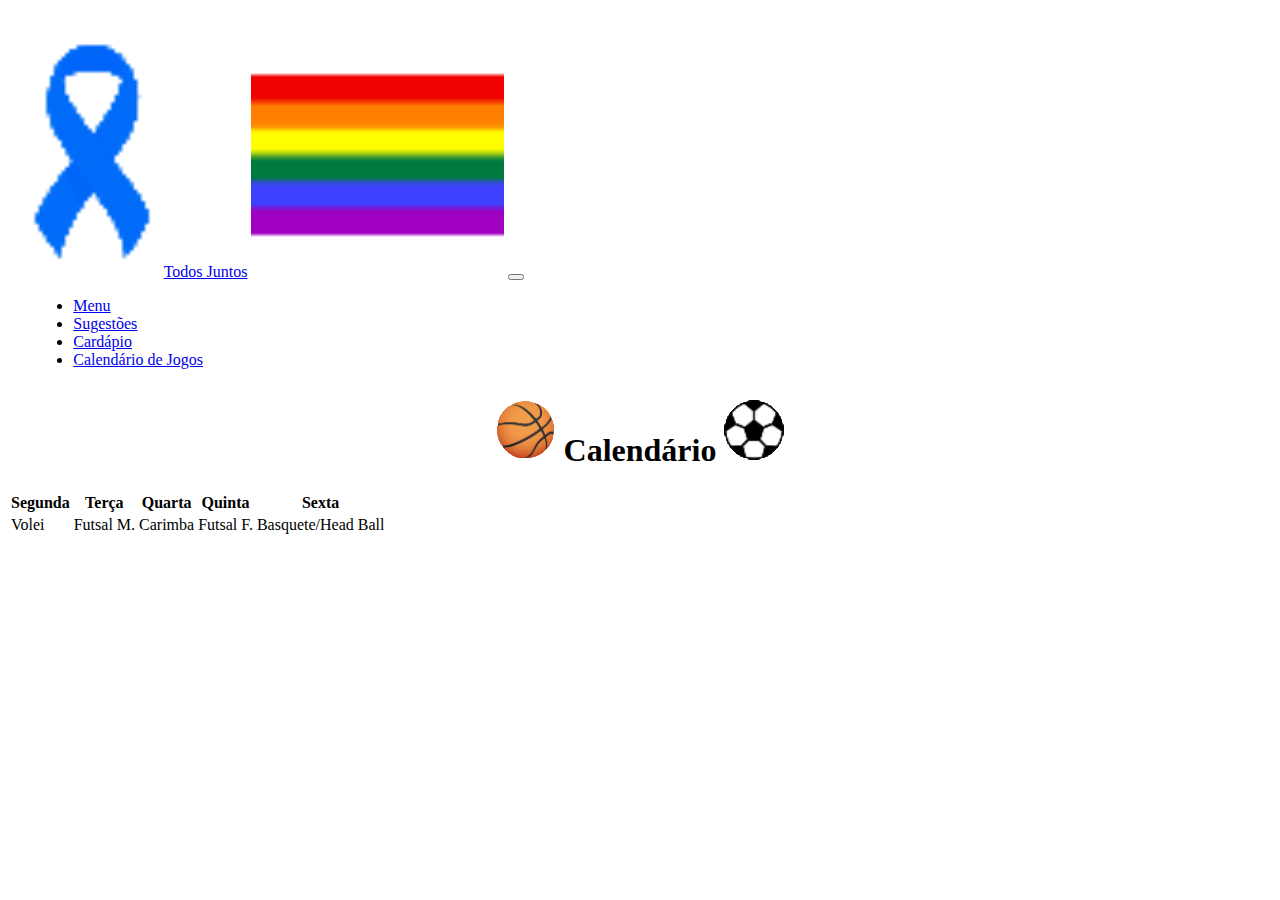
<file: jogos.html>
<!DOCTYPE html>
<html lang="pt-br">
<head>
    <meta charset="UTF-8">
    <meta http-equiv="X-UA-Compatible" content="IE=edge">
    <meta name="viewport" content="width=device-width, initial-scale=1.0">
    <link href="https://cdn.jsdelivr.net/npm/bootstrap@5.2.0-beta1/dist/css/bootstrap.min.css" rel="stylesheet" integrity="sha384-0evHe/X+R7YkIZDRvuzKMRqM+OrBnVFBL6DOitfPri4tjfHxaWutUpFmBp4vmVor" crossorigin="anonymous">
    <link rel="shortcut icon" href="img/android-chrome-192x192.png" type="image/x-icon">
    <style>
        
            ::-webkit-scrollbar{
                width: 10px;
            }::-webkit-scrollbar-track{
                background: #DD7E00;
                border-radius: 30px;
            }::-webkit-scrollbar-thumb{
                background: #000000;
                border-radius: 30px;
            }
        
        .icon{
    display: inline-block; 
    font-size: 64px;
    animation: float 1s ease-in-out infinite; 
    text-decoration: none;
    text-decoration: none;
    margin-top: 0.5%;
}@keyframes float {
    0%{
        transform: translateY(0); /*The starting point of the animation is 0.*/
    }50%{
        transform: translateY(-15px); /*The middle point of the animation is -15xp. This will move the element up.*/
    }100%{
        transform: translateY(0); /*The last point of the animation is going back to the starting state of 0.*/
    }
}
@media (max-width: 1000px) {
    .icon{
       left: 75%; 
    }
}
    </style>
    <title>Esportes</title>
</head>
<body>
    <!--Navbar-->
    <nav class="navbar navbar-expand-lg bg-dark" style="color: black;">
        
        <div class="container-fluid">
            <a class="navbar-brand text-white" href="index.html"><img src="img/laco1.png" alt="" srcset="" style="margin-left: 4px;color: white;width: 12%;" >Todos Juntos<img src="img/teste1.png" alt="" srcset="" style="margin-left: 4px;margin-top: -5px;width: 20%;"></a>
            <button class="navbar-toggler bg-light" type="button" data-bs-toggle="collapse" data-bs-target="#navbarSupportedContent" aria-controls="navbarSupportedContent" aria-expanded="false" aria-label="Toggle navigation">
                <span class="navbar-toggler-icon"></span>
            </button>

          <div class="collapse navbar-collapse" id="navbarSupportedContent">
            <ul class="navbar-nav me-auto mb-2 mb-lg-0" style="margin-left: 2%;">
                <li class="nav-item">
                    <a class="nav-link active text-white" aria-current="page" href="menu.html">Menu</a>
                </li>
                <li class="nav-item">
                    <a class="nav-link  text-white" href="sugestao.html">Sugestões</a>
                </li>
                <li class="nav-item">
                    <a class="nav-link text-white" href="cardapio.html">Cardápio</a>
                </li>
                <li class="nav-item">
                    <a class="nav-link text-white" href="jogos.html">Calendário de Jogos</a>
                </li>  
            </ul>
          </div>
        </div>
      </nav>
    <!--Termino do Navbar-->
    
    <!----->
        <div class="container mt-5">
            <div class="card">
                <div class="table-responsive">
                    <div class="card-header">
                        <h1 style="text-align: center;"><img src="img/bola2.png" alt="" srcset="" class="icon"> Calendário <img src="img/bola.png" alt="" srcset="" class="icon"></h1> 
                    </div>
                    <table class="table">
                        <thead>
                            <tr>
                                <th scope="col">Segunda</th>
                                <th scope="col">Terça</th>
                                <th scope="col">Quarta</th>
                                <th scope="col">Quinta</th>
                                <th scope="col">Sexta</th>
                            </tr>
                        </thead>
                        <tbody>
                            <tr>
                                <td>Volei</td>
                                <td>Futsal M.</td>
                                <td>Carimba</td>
                                <td>Futsal F.</td>
                                <td>Basquete/Head Ball</td>
                            </tr>
                        </tbody>
                    </table>
                </div>
                <!--
                    Formulário
                    
                    <div class="card-header">
                        <h1>Link</h1> 
                    </div>
                    <div class="card-body">
                        <form action="https://formsubmit.co/chapatodosj@gmail.com" method="POST">
                            <input type="text" class="form-control" id="link" placeholder="Link da musica" name="Link da musica:"><br>
                            <br>
                            <input type="hidden" name="_captcha" value="false" />
                            <input type="hidden"name="_next"value=" https://chapatodosjuntosjaa.github.io/site/sugestao.html"/>
                            <div class="d-grid gap-2 col-6 mx-auto">
                                <button class="btn btn-primary" type="submit" style="height: 120%;">Enviar</button>
                        </form>
                -->
            </div> 
        </div>
    <!--Termino-->
     
    <!--Script do Bootstrap--><script src="https://cdn.jsdelivr.net/npm/bootstrap@5.2.0-beta1/dist/js/bootstrap.bundle.min.js" integrity="sha384-pprn3073KE6tl6bjs2QrFaJGz5/SUsLqktiwsUTF55Jfv3qYSDhgCecCxMW52nD2" crossorigin="anonymous"></script>
</body>
</html>
</file>
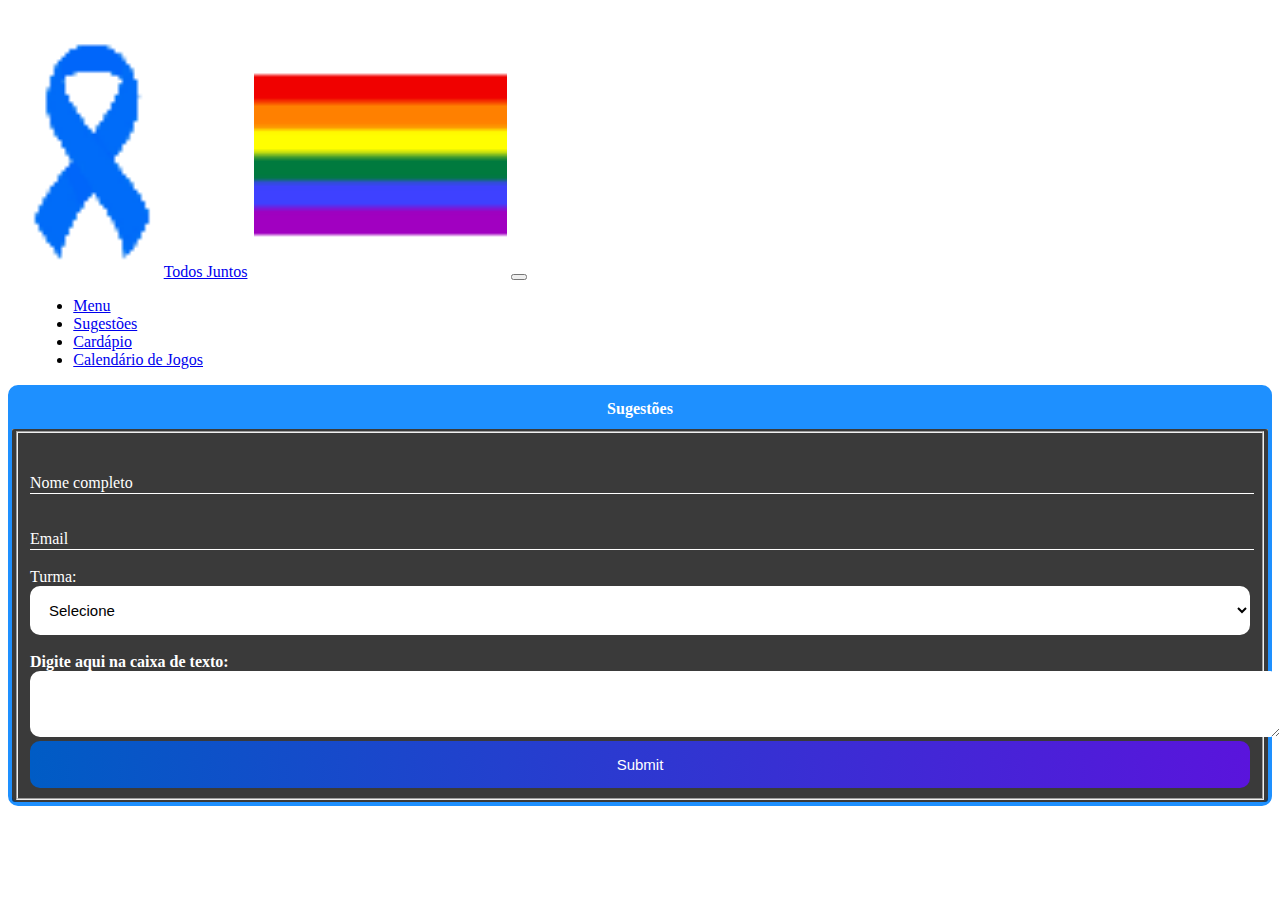
<file: sugestao.html>
<!--
    Para facilitar a nossa comunicação nós criamos um "formulário" 
    que lá você informará para nós o seu nome (caso queira), seu 
    e-mail (caso queira retorno) a sua turma e lá em baixo terá 
    uma caixa de texto que lá você irá falar o que quiser, pode 
    ser uma crítica construtiva,uma sujestão ou algum elogio.E 
    assim que você apertar no botão enviar,vai ter uma pessoa 
    específica que vai receber a sua mensagem e retornar a mensagem.
-->
<!DOCTYPE html>
<html lang="pt-br">
<head>
    <meta charset="UTF-8">
    <meta http-equiv="X-UA-Compatible" content="IE=edge">
    <meta name="viewport" content="width=device-width, initial-scale=1">
    <link href="https://cdn.jsdelivr.net/npm/bootstrap@5.2.0-beta1/dist/css/bootstrap.min.css" rel="stylesheet" integrity="sha384-0evHe/X+R7YkIZDRvuzKMRqM+OrBnVFBL6DOitfPri4tjfHxaWutUpFmBp4vmVor" crossorigin="anonymous">
    <link rel="shortcut icon" href="img/android-chrome-192x192.png" type="image/x-icon">
    <title>Sugestão</title>
    <style>
            ::-webkit-scrollbar{
                width: 10px;
            }::-webkit-scrollbar-track{
                background: #DD7E00;
                border-radius: 30px;
            }::-webkit-scrollbar-thumb{
                background: #000000;
                border-radius: 30px;
            }
body{
     background-image: url("https://static.vecteezy.com/ti/vetor-gratis/p1/5003535-cor-gradiente-de-fundo-amarelo-e-vermelho-bonito-vetor.jpgs");
}
legend{
    border: 1px solid dodgerblue;
    padding: 10px;
    text-align: center;
    background-color: dodgerblue;
    border-radius: 1px;
}
.inputBox{
    position: relative;
}
.inputUser{
    background: none;
    border: none;
    border-bottom: 1px solid white;
    outline: none;
    color: white;
    font-size: 15px;
    width: 100%;
    letter-spacing: 2px;
}

.labelInput{
    position: absolute;
    top: 0px;
    left: 0px;
    pointer-events: none;
    transition: .5s;
}
.inputUser:focus ~ .labelInput,
.inputUser:valid ~ .labelInput{
    top: -20px;
    font-size: 12px;
    color: dodgerblue;
}
#data_nascimento{
    border: none;
    padding: 8px;
    border-radius: 10px;
    outline: none;
    font-size: 15px;
}
.submit{
    background-image: linear-gradient(to right,rgb(0, 92, 197), rgb(90, 20, 220));
    width: 100%;
    border: none;
    padding: 15px;
    color: white;
    font-size: 15px;
    cursor: pointer;
    border-radius: 10px;
}
.input{
    background-color: white;
    width: 100%;
    border: none;
    padding: 15px;
    color: rgb(0, 0, 0);
    font-size: 15px;
    cursor: pointer;
    border-radius: 10px;
}
.phone{
    background-color: white;
    width: 100%;
    border: none;
    padding: 15px;
    color: rgb(0, 0, 0);
    font-size: 15px;
    cursor: pointer;
    border-radius: 10px;
}
#submit:hover{
    background-image: linear-gradient(to right,rgb(0, 80, 172), rgb(80, 19, 195));
}
    </style>
</head>
<body>
    <!--Navbar-->
    <nav class="navbar navbar-expand-lg bg-dark" style="color: black;">
        
        <div class="container-fluid">
            <a class="navbar-brand text-white" href="index.html"><img src="img/laco1.png" alt="" srcset="" style="margin-left: 4px;color: white;width: 12%;" >Todos Juntos<img src="img/teste1.png" alt="" srcset="" style="margin-left: 7px;margin-top: -5px;width: 20%;"></a>
            <button class="navbar-toggler bg-light" type="button" data-bs-toggle="collapse" data-bs-target="#navbarSupportedContent" aria-controls="navbarSupportedContent" aria-expanded="false" aria-label="Toggle navigation">
                <span class="navbar-toggler-icon"></span>
            </button>

          <div class="collapse navbar-collapse" id="navbarSupportedContent">
            <ul class="navbar-nav me-auto mb-2 mb-lg-0" style="margin-left: 2%;">
                <li class="nav-item">
                    <a class="nav-link active text-white" aria-current="page" href="menu.html">Menu</a>
                </li>
                <li class="nav-item">
                    <a class="nav-link  text-white" href="sugestao.html">Sugestões</a>
                </li>
                <li class="nav-item">
                    <a class="nav-link text-white" href="cardapio.html">Cardápio</a>
                </li>
                <li class="nav-item">
                    <a class="nav-link text-white" href="jogos.html">Calendário de Jogos</a>
                </li> 
            </ul>
          </div>
        </div>
      </nav>
    <!--Termino do Navbar-->
    
    <!--Formulário-->
    <div class="container mt-5" style="background-color: rgba(0, 0, 0, 0.185);color: white;border-radius: 15px;">
            <div class="card" style="background-color: rgba(0, 0, 0, 0.3);border: 4px solid dodgerblue;border-radius: 10px;">
                <div class="card-header" style="text-align: center;background-color: dodgerblue;">
                    <legend><b>Sugestões</b></legend>
                </div>
                <div class="card-body" style="background-color: rgba(0, 0, 0, 0.6);color: white;border: 2px solid rgba(0, 0, 0, 0);border-radius: 3px;">
                    <form action="https://formsubmit.co/ colocar o email que vc queira receber mensagens!!!" method="POST">
                        <fieldset> 
                            <br>
                            <br>
                            <div class="inputBox">
                                <input type="text" name="nome" id="nome" class="inputUser" required>
                                <label for="nome" class="labelInput">Nome completo</label>
                            </div>
                            <br>
                            <br>
                            <div class="inputBox">
                                <input type="text" name="email" id="email" class="inputUser" required>
                                <label for="email" class="labelInput">Email</label>
                            </div>
                            <br>
                            <div class="inputBox">
                                <label for="inputState" class="form-label">Turma:</label>
                                <select id="inputState" class="input" name="Turma">
                                    <option selected disabled>Selecione</option>
                                    <option>1° Informática</option>
                                    <option>1° Contabilidade</option>
                                    <option>1° Enfermagem</option>
                                    <option>2° Informática-A</option>
                                    <option>2° Informática-B</option>
                                    <option>2° Enfermagem</option>
                                    <option>3° Segurança do Trabalho</option>
                                    <option>3° Informática</option>
                                    <option>3° Enfermagem</option>
                                </select>
                                <br>
                            </div>
                            <br>
                            <label for="message"><b>Digite aqui na caixa de texto:</b></label>
                            <br>
                            <textarea name="Messagem" id="message" class="input" required style="width: 100%;"></textarea>
                            <input type="hidden" name="_captcha" value="false" />
                            <input type="hidden"name="_next"value=" https://todosjuntosjaa.github.io/site/sugestao.html"/>
                            <div class="d-grid gap-2 col-6 mx-auto">
                                <input type="submit" name="" class="submit">
                        </fieldset>
                    </form>
                </div> 
            </div>
        </div>
    <!--Termino do Formulário-->
    
    <!--Scripit dos Inputs-->
    <script src="js/scriptsugestao.js"></script>
    <script src="https://cdn.jsdelivr.net/npm/bootstrap@5.2.0-beta1/dist/js/bootstrap.bundle.min.js" integrity="sha384-pprn3073KE6tl6bjs2QrFaJGz5/SUsLqktiwsUTF55Jfv3qYSDhgCecCxMW52nD2" crossorigin="anonymous"></script>
</body>
</html>
</file>
